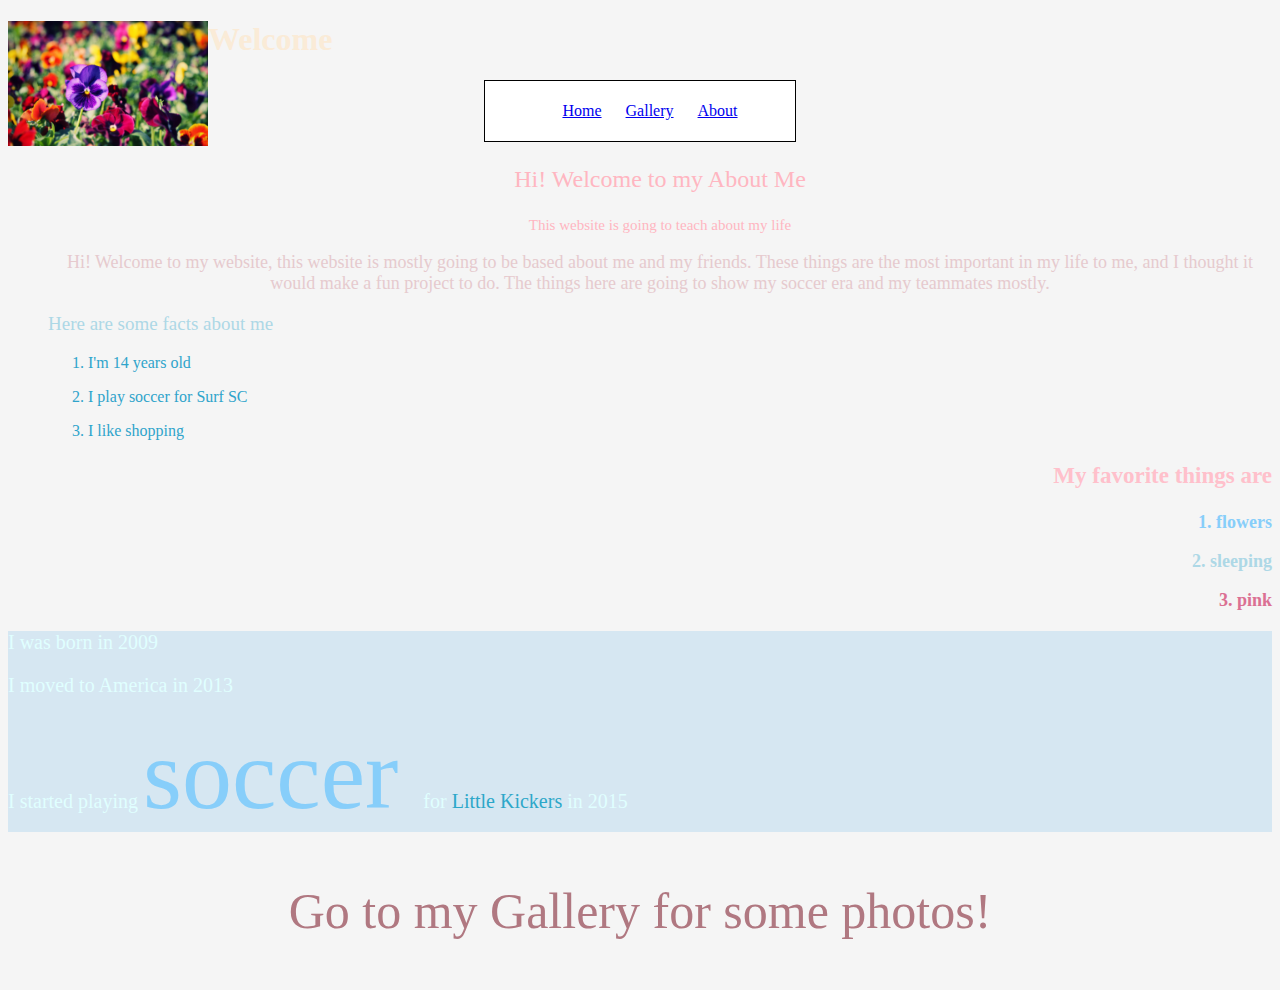
<file: index.html>
<!DOCTYPE html>
<html lang="en">
<head>
    <meta charset="UTF-8">
    <meta name="viewport" content="width=device-width, initial-scale=1.0">
    <title>Home | Athena</title>
    <link rel="stylesheet" href="css/style.css">
    
    <style>
        #purple-text {
            color: pink;
            text-align: right;
            font-size: 23px;
        }
        .green-text {
            color:lightskyblue;
            text-align: right;
            font-size: 18px;
        }
        .blue-text {
            color:lightblue;
            text-align: right;
            font-size: 18px;
        }
        #multi-text {
            color:palevioletred;
            text-align: right;
            font-size: 18px;
        }
    </style>

  <img src="images/flowers.jpg" width="200">
<h1 style="color: antiquewhite;">Welcome</h1>
</head> 
<body style="background-color:whitesmoke">
    
    <div class="container">
        <ul class="nav">
            <li><a href="index.html">Home</a></li>
            <li><a href="gallery.html">Gallery</a></li>
            <li><a href="about.html">About</a></li>
    </div>    
    
<ul> 
    
        <p style="color:lightpink; font-size: 24px; text-align: center;">Hi! Welcome to my About Me</p>
        <p style="color:lightpink; font-size: 15px; text-align: center;">This website is going to teach about my life</p>
        <p style="color: rgb(230, 202, 206); font-size: 18px; text-align: center;"> Hi! Welcome to my website, this website is mostly going to be based about me and my friends. These things are the most important in my life to me, and I thought it would make a fun project to do. The things here are going to show my soccer era and my teammates mostly. </p>
        <p style="color:lightblue; font-size: 19px; text-align: left;">Here are some facts about me</p>


    <ol>
        <li style="color:rgb(47, 164, 203); font-size: 16px; text-align: left;"></p>I'm 14 years old</li>
        <li style="color:rgb(47, 164, 203); font-size: 16px; text-align: left;"></p>I play soccer for Surf SC</li>
        <li style="color:rgb(47, 164, 203); font-size: 16px; text-align: left;"></p>I like shopping</li>
    </ol>

</ul>


<h2>

    <p id="purple-text">My favorite things are </p>
    <p class="green-text">1. flowers</p>
    <p class="blue-text">2. sleeping</p>
    <p id="multi-text">3. pink</p>

</h2>

    <div class="copy">
        <p>I was born in 2009</p>
        <p>I moved to America in 2013</p>
        <p>I started playing <span id="span1"> soccer </span> for <span id="span2"> Little Kickers </span> in 2015 </p>
    </div>

<p style="color: rgb(176, 120, 129); font-size: 50px; text-align: center;">Go to my Gallery for some photos!</p>

</body>
</html>
</file>
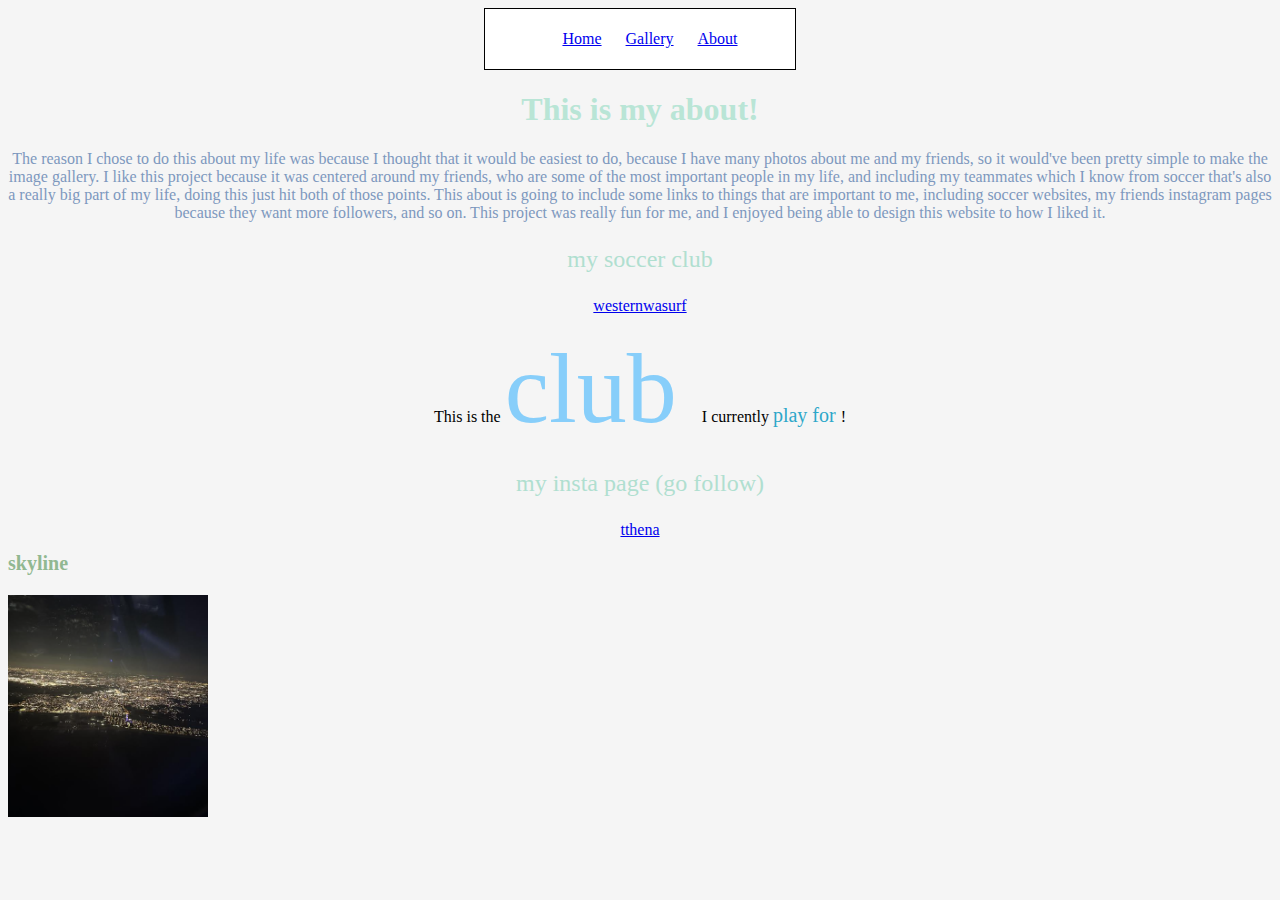
<file: about.html>
<!DOCTYPE html>
<html lang="en">
<head>
    <meta charset="UTF-8">
    <meta name="viewport" content="width=device-width, initial-scale=1.0">
    <title>Home | Athena</title>
    <link rel="stylesheet" href="css/style.css">
</head> 
<body style="background-color:whitesmoke">
<div class="container">
    <ul class="nav">
    <li><a href="index.html">Home</a></li>
    <li><a href="gallery.html">Gallery</a></li>
    <li><a href="about.html">About</a></li>
</div>

<h1 style="color: rgb(185, 229, 214); size: 24px; text-align: center;">This is my about!</h1>

<p style="color: rgb(125, 152, 190); size: 18px; text-align: center;">The reason I chose to do this about my life was because I thought that it would be easiest to do, because I have many photos about me and my friends, so it would've been pretty simple to make the image gallery. I like this project because it was centered around my friends, who are some of the most important people in my life, and including my teammates which I know from soccer that's also a really big part of my life, doing this just hit both of those points. This about is going to include some links to things that are important to me, including soccer websites, my friends instagram pages because they want more followers, and so on. This project was really fun for me, and I enjoyed being able to design this website to how I liked it.  </p>

<p style="color: rgb(176, 223, 208); font-size: 24px; text-align: center;">my soccer club</p>
<li style="text-align: center";> <a href= "https://westernwasurf.com/ target="_blank>westernwasurf</a></li>

<p style="text-align: center;">This is the <span id="span1"> club </span> I currently <span id="span2"> play for </span> ! </p>

<p style="color: rgb(176, 223, 208); font-size: 24px; text-align: center;">my insta page (go follow)</p>
<li style="text-align: center";> <a href= "https://www.instagram.com/tthena.x/target="_blank>tthena</a></li>

<div>
    <h1 style="color: rgb(145, 184, 145); font-size: 20px; text-align: left;">skyline</p>
    <img src= "images/skyline.png" width="200" >
</div>

</body>
</html>
</file>
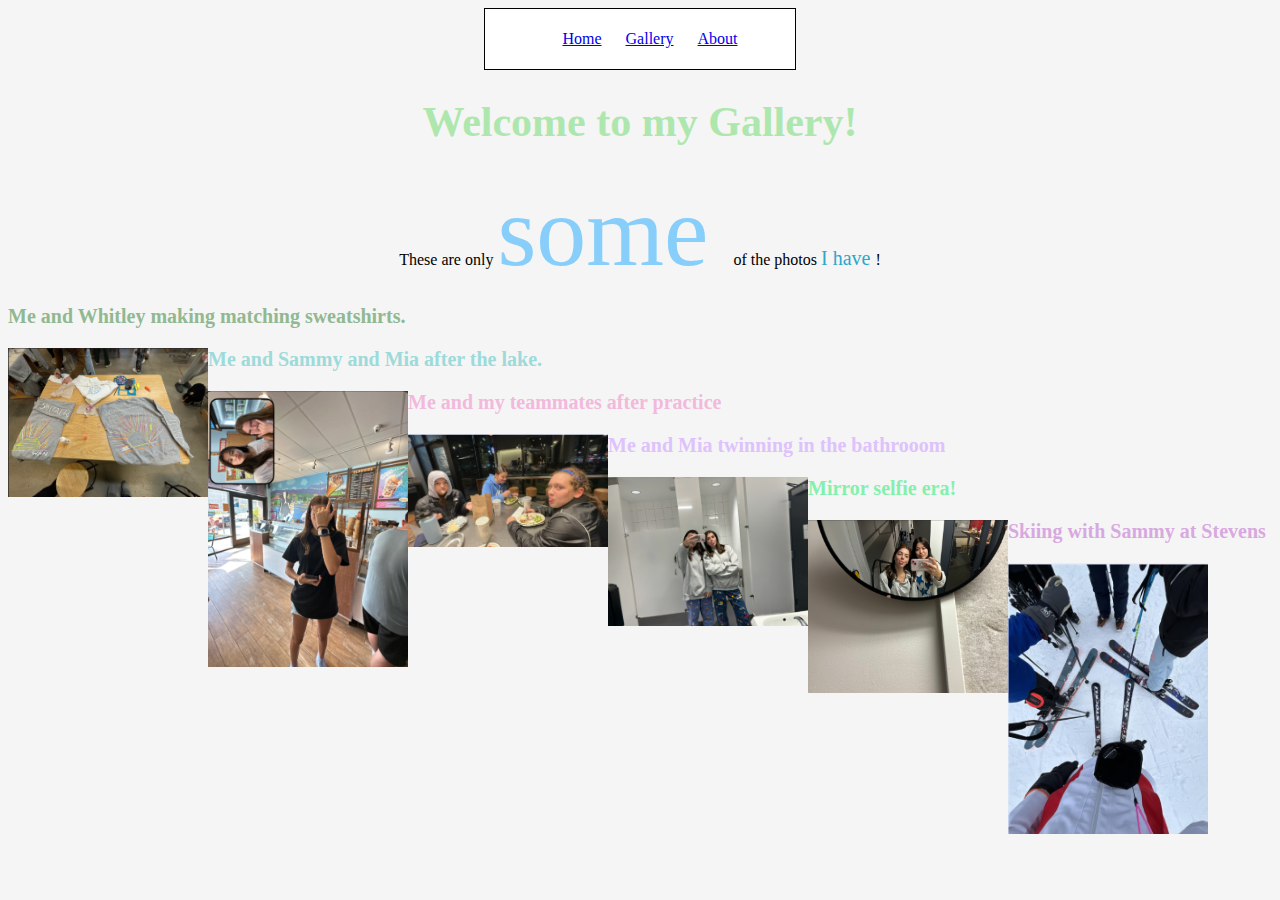
<file: gallery.html>
<!DOCTYPE html>
<html lang="en">
<head>
    <meta charset="UTF-8">
    <meta name="viewport" content="width=device-width, initial-scale=1.0">
    <title>Home | Athena</title>
    <link rel="stylesheet" href="css/style.css">
</head> 
<body style="background-color:whitesmoke">
<div class="container">
    <ul class="nav">
    <li><a href="index.html">Home</a></li>
    <li><a href="gallery.html">Gallery</a></li>
    <li><a href="about.html">About</a></li>
</div>

<h1 style="color: rgb(174, 231, 174); font-size: 42px; text-align: center;">Welcome to my Gallery!</h1>

<p style="text-align: center;">These are only <span id="span1"> some </span> of the photos <span id="span2"> I have </span> ! </p>

<div>
    <h1 style="color: rgb(145, 184, 145); font-size: 20px; text-align: left;">Me and Whitley making matching sweatshirts.</p>
    <img src= "images/whitley sweatshirts.png" width="200" >
</div>

<div>
    <h1 style="color: rgb(157, 218, 218); font-size: 20px; text-align: left;">Me and Sammy and Mia after the lake. </p>
    <img src= "images/mia and sammy.png "width="200">
</div>

<div>
    <h1 style="color: rgb(242, 185, 220); font-size: 20px; text-align: left;">Me and my teammates after practice</p>
    <img src= "images/Screenshot 2024-01-18 132314.png "width="200">
</div>

<div>
    <h1 style="color: rgb(222, 194, 251); font-size: 20px; text-align: left;">Me and Mia twinning in the bathrooom </p>
    <img src= "images/mia pjs.png"width="200" >
</div>

<div>
    <h1 style="color: rgb(132, 240, 173); font-size: 20px; text-align: left;">Mirror selfie era! </p>
    <img src="images/mia mirror selfie.png"width="200" >
</div>

<div>
    <h1 style="color: rgb(216, 169, 224); font-size: 20px; text-align: left;">Skiing with Sammy at Stevens </p>
    <img src= "images/skiing.png"  width="200" >
</div>



</body>
</html>
</file>
<file: css/style.css>
.nav {
    list-style: none;
    text-align: center;
}
.nav li {
    display:inline;
    margin-right:20px ;
}
.container {
    width: 300px;
    margin: 0 auto;
    border: 1px solid black;
    padding: 5px;
    background-color:white;
}
.copy {
    font-size: 20px;
    color:lightcyan;
    background-color: rgb(214, 231, 242);
}
#span1 {
    color: lightskyblue;
    font-size: 100px;
}
#span2 {
    color: rgb(45, 167, 201);
    font-size: 20px;
}
img {
    float:left;
    margin: 0px;
    border: 5px;
}
</file>
